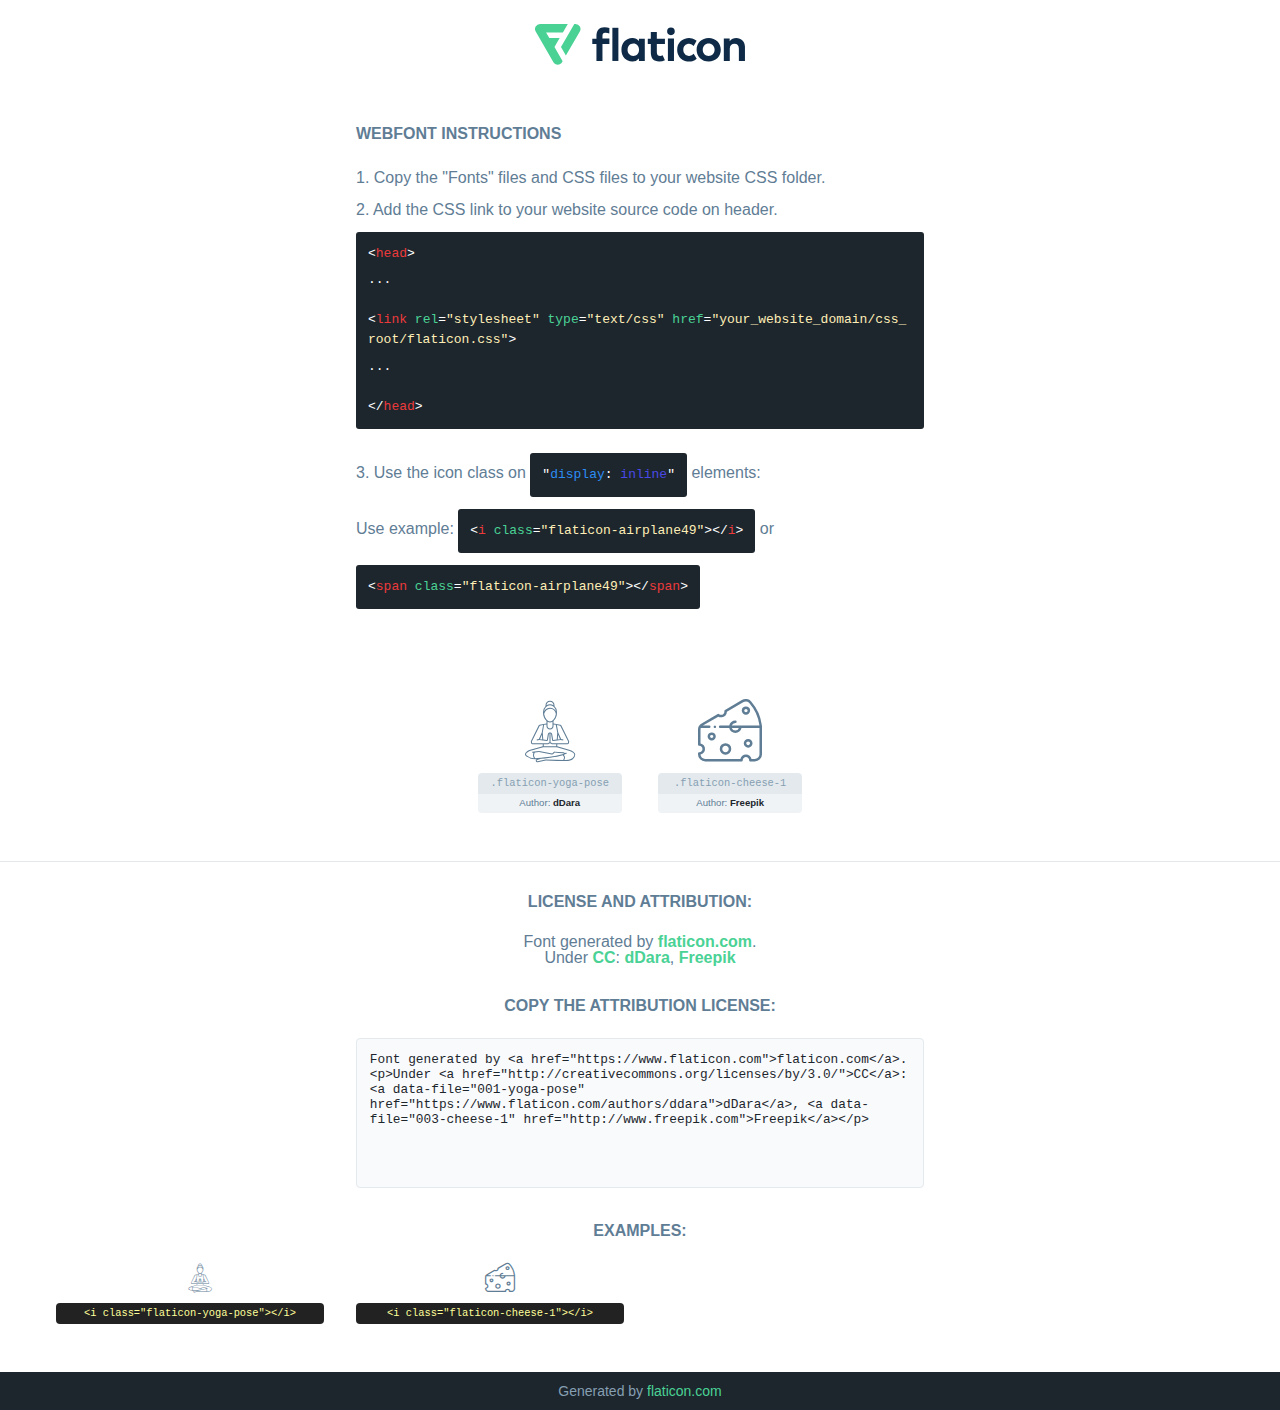
<file: font/flaticon.html>
<!DOCTYPE html>
<!--
  Flaticon icon font: Flaticon
  Creation date: 27/01/2021 14:29
-->
<html>

<head>
    <title>Flaticon Webfont</title>
    <link rel="stylesheet" type="text/css" href="flaticon.css">
    <meta charset="UTF-8">
    <style>
    html, body, div, span, applet, object, iframe,
    h1, h2, h3, h4, h5, h6, p, blockquote, pre,
    a, abbr, acronym, address, big, cite, code,
    del, dfn, em, img, ins, kbd, q, s, samp,
    small, strike, strong, sub, sup, tt, var,
    b, u, i, center,
    dl, dt, dd, ol, ul, li,
    fieldset, form, label, legend,
    table, caption, tbody, tfoot, thead, tr, th, td,
    article, aside, canvas, details, embed,
    figure, figcaption, footer, header, hgroup,
    menu, nav, output, ruby, section, summary,
    time, mark, audio, video {
        margin: 0;
        padding: 0;
        border: 0;
        font-size: 100%;
        font: inherit;
        vertical-align: baseline;
    }
    /* HTML5 display-role reset for older browsers */
    article, aside, details, figcaption, figure,
    footer, header, hgroup, menu, nav, section {
        display: block;
    }
    body {
        line-height: 1;
    }
    ol, ul {
        list-style: none;
    }
    blockquote, q {
        quotes: none;
    }
    blockquote:before, blockquote:after,
    q:before, q:after {
        content: '';
        content: none;
    }
    table {
        border-collapse: collapse;
        border-spacing: 0;
    }
    body {
        font-family: Helvetica, Arial, sans-serif;
        font-size: 16px;
        color: #5f7d95;
    }
    a {
        color: #4AD295;
        font-weight: bold;
        text-decoration: none;
    }
    * {
        -moz-box-sizing: border-box;
        -webkit-box-sizing: border-box;
        box-sizing: border-box;
        margin: 0;
        padding: 0;
    }
    [class^="flaticon-"]:before, [class*=" flaticon-"]:before, [class^="flaticon-"]:after, [class*=" flaticon-"]:after {
        font-family: Flaticon;
        font-size: 30px;
        font-style: normal;
        margin-left: 20px;
        color: #333;
    }
    .wrapper {
        max-width: 600px;
        margin: auto;
        padding: 0 1em;
    }
    .title {
        margin-bottom: 24px;
        text-transform: uppercase;
        font-weight: bold;
    }
    header {
        text-align: center;
        padding: 24px;
    }
    header .logo {
        width: 210px;
        height: auto;
        border: none;
        display: inline-block;
    }
    header strong {
        font-size: 28px;
        font-weight: 500;
        vertical-align: middle;
    }
    .demo {
        margin: 2em auto;
        line-height: 1.25em;
    }
    .demo ul li {
        margin-bottom: 12px;
    }
    .demo ul li code {
        background-color: #1D262D;
        border-radius: 3px;
        padding: 12px;
        display: inline-block;
        color: #fff;
        font-family: Consolas,Monaco,Lucida Console,Liberation Mono,DejaVu Sans Mono,Bitstream Vera Sans Mono,Courier New, monospace;
        font-weight: lighter;
        margin-top: 12px;
        font-size: 13px;
        word-break: break-all;
    }
    .demo ul li code .red {
        color: #EC3A3B;
    }
    .demo ul li code .green {
        color: #4AD295;
    }
    .demo ul li code .yellow {
        color: #FFEEB6;
    }
    .demo ul li code .blue {
        color: #2C8CF4;
    }
    .demo ul li code .purple {
        color: #4949E7;
    }
    .demo ul li code .dots {
        margin-top: 0.5em;
        display: block;
    }
    #glyphs {
        border-bottom: 1px solid #E3E9ED;
        padding: 2em 0;
        text-align: center;
    }
    .glyph {
        display: inline-block;
        width: 9em;
        margin: 1em;
        text-align: center;
        vertical-align: top;
        background: #FFF;
    }
    .glyph .glyph-icon {
        padding: 10px;
        display: block;
        font-family:"Flaticon";
        font-size: 64px;
        line-height: 1;
    }
    .glyph .glyph-icon:before {
        font-size: 64px;
        color: #5f7d95;
        margin-left: 0;
    }
    .class-name {
        font-size: 0.65em;
        background-color: #E3E9ED;
        color: #869FB2;
        border-radius: 4px 4px 0 0;
        padding: 0.5em;
        font-family: Consolas,Monaco,Lucida Console,Liberation Mono,DejaVu Sans Mono,Bitstream Vera Sans Mono,Courier New, monospace;
    }
    .author-name {
        font-size: 0.6em;
        background-color: #EFF3F6;
        border-top: 0;
        border-radius: 0 0 4px 4px;
        padding: 0.5em;
    }
    .author-name a {
        color: #1D262D;
    }
    .class-name:last-child {
        font-size: 10px;
        color:#888;
    }
    .class-name:last-child a {
        font-size: 10px;
        color:#555;
    }
    .glyph > input {
        display: block;
        width: 100px;
        margin: 5px auto;
        text-align: center;
        font-size: 12px;
        cursor: text;
    }
    .glyph > input.icon-input {
        font-family:"Flaticon";
        font-size: 16px;
        margin-bottom: 10px;
    }
    .attribution .title {
        margin-top: 2em;
    }
    .attribution textarea {
        background-color: #F8FAFB;
        color: #1D262D;
        padding: 1em;
        border: none;
        box-shadow: none;
        border: 1px solid #E3E9ED;
        border-radius: 4px;
        resize: none;
        width: 100%;
        height: 150px;
        font-size: 0.8em;
        font-family: Consolas,Monaco,Lucida Console,Liberation Mono,DejaVu Sans Mono,Bitstream Vera Sans Mono,Courier New, monospace;
        -webkit-appearance: none;
    }
    .attribution textarea:hover {
        border-color: #CFD9E0;
    }
    .attribution textarea:focus {
        border-color: #4AD295;
    }
    .iconsuse {
        margin: 2em auto;
        text-align: center;
        max-width: 1200px;
    }
    .iconsuse:after {
        content: '';
        display: table;
        clear: both;
    }
    .iconsuse .image {
        float: left;
        width: 25%;
        padding: 0 1em;
    }
    .iconsuse .image p {
        margin-bottom: 1em;
    }
    .iconsuse .image span {
        display: block;
        font-size: 0.65em;
        background-color: #222;
        color: #fff;
        border-radius: 4px;
        padding: 0.5em;
        color: #FFFF99;
        margin-top: 1em;
        font-family: Consolas,Monaco,Lucida Console,Liberation Mono,DejaVu Sans Mono,Bitstream Vera Sans Mono,Courier New, monospace;
    }
    .glyph-icon:before {
        color: #5f7d95;
    }
    #footer {
        text-align: center;
        background-color: #1D262D;
        color: #869FB2;
        padding: 12px;
        font-size: 14px;
    }
    #footer a {
        font-weight: normal;
    }
    @media (max-width: 960px) {
        .iconsuse .image {
            width: 50%;
        }
    }
    </style>
</head>

<body class="characters-off">

    <header>
        <a href="https://www.flaticon.com/" target="_blank" class="logo">
            <svg xmlns="http://www.w3.org/2000/svg" viewBox="0 0 394.3 76.5"><path d="M156.6,69.4H145.3V7.1h11.3Z" style="fill:#0e2a47"/><path d="M206.2,69.4h-11V64.8a15.4,15.4,0,0,1-12.6,5.7c-11.6,0-20.3-9.5-20.3-22.1s8.8-22.1,20.3-22.1a15.4,15.4,0,0,1,12.6,5.8V27.5h11Zm-32.4-21c0,6.4,4.2,11.6,10.8,11.6s10.8-4.9,10.8-11.6-4.4-11.6-10.8-11.6S173.9,42,173.9,48.4Z" style="fill:#0e2a47"/><path d="M262.5,13.7a7.2,7.2,0,0,1-14.4,0,7.2,7.2,0,1,1,14.4,0ZM261,69.4H249.6v-42H261Z" style="fill:#0e2a47"/><path id="_Trazado_" data-name="&lt;Trazado&gt;" d="M139.6,17.8a16.6,16.6,0,0,0-8-1.4c-3.2.4-4.9,2-4.9,5.9v5.1h13V37.5h-13v32H115.4v-32h-7.8v-10h7.8V22.2c0-9.9,5.2-16.3,15-16.3a23.4,23.4,0,0,1,9.3,1.8Z" style="fill:#0e2a47"/><path d="M235.1,60c-3.5,0-6.3-1.9-6.3-7.1V37.5H244v-10H228.8V15H217.5V27.5h-5.7v10h5.7V53.7c0,10.9,5.3,16.8,15.7,16.8A22.9,22.9,0,0,0,244,68l-4.3-9.1A12.3,12.3,0,0,1,235.1,60Z" style="fill:#0e2a47"/><path d="M348.9,48.4c0,12.6-9.7,22.1-22.7,22.1s-22.7-9.4-22.7-22.1,9.6-22.1,22.7-22.1S348.9,35.8,348.9,48.4Zm-33.9,0c0,6.8,4.8,11.6,11.1,11.6s11.2-4.8,11.2-11.6-4.8-11.6-11.2-11.6S315.1,41.6,315.1,48.4Z" style="fill:#0e2a47"/><path d="M394.3,42.7V69.4H382.9V46.3c0-6.1-3-9.4-8.2-9.4s-8.9,3.2-8.9,9.5v23H354.6v-42h11v4.9c3-4.5,7.6-6.1,12.3-6.1C387.5,26.3,394.3,33,394.3,42.7Z" style="fill:#0e2a47"/><path d="M298,55.7h0a12.4,12.4,0,0,1-8.2,4.2h-.9l-1.8-.2a10,10,0,0,1-7.4-5.6,13.2,13.2,0,0,1-1.2-5.8,13,13,0,0,1,1.3-5.9,10.1,10.1,0,0,1,7.5-5.5h2.4a11.7,11.7,0,0,1,8.3,4.2l5.5-9.6a19.9,19.9,0,0,0-8.1-4.3,23.4,23.4,0,0,0-6.1-.8,25.2,25.2,0,0,0-7.5,1.1,20.9,20.9,0,0,0-8,4.6,21.9,21.9,0,0,0-6.8,16.4,21.9,21.9,0,0,0,6.7,16.3,20.9,20.9,0,0,0,8,4.6,25.2,25.2,0,0,0,7.7,1.2,23.6,23.6,0,0,0,6.2-.8,20,20,0,0,0,8.1-4.4Z" style="fill:#0e2a47"/><path d="M46.3,26.5H26.9L20.8,16H52.4L61.6,0H9.4A9.3,9.3,0,0,0,1.3,4.7a9.3,9.3,0,0,0,0,9.4L34.6,71.8a9.4,9.4,0,0,0,16.2,0l1.1-1.9L36.6,43.3Z" style="fill:#4ad295"/><path d="M84.2,4.7A9.3,9.3,0,0,0,76.1,0H73.8l-25,43.3,9.2,16L84.2,14A9.3,9.3,0,0,0,84.2,4.7Z" style="fill:#4ad295"/></svg>
        </a>
    </header>

    <section class="demo wrapper">

        <p class="title">Webfont Instructions</p>

        <ul>
            <li>
                <span class="num">1. </span>Copy the "Fonts" files and CSS files to your website CSS folder.
            </li>
            <li>
                <span class="num">2. </span>Add the CSS link to your website source code on header.
                <code class="big">
                    &lt;<span class="red">head</span>&gt;
                    <br/><span class="dots">...</span>
                    <br/>&lt;<span class="red">link</span> <span class="green">rel</span>=<span class="yellow">"stylesheet"</span> <span class="green">type</span>=<span class="yellow">"text/css"</span> <span class="green">href</span>=<span class="yellow">"your_website_domain/css_root/flaticon.css"</span>&gt;
                    <br/><span class="dots">...</span>
                    <br/>&lt;/<span class="red">head</span>&gt;
                </code>
            </li>

            <li>
                <p>
                    <span class="num">3. </span>Use the icon class on <code>"<span class="blue">display</span>:<span class="purple"> inline</span>"</code> elements:
                    <br />
                    Use example: <code>&lt;<span class="red">i</span> <span class="green">class</span>=<span class="yellow">&quot;flaticon-airplane49&quot;</span>&gt;&lt;/<span class="red">i</span>&gt;</code> or <code>&lt;<span class="red">span</span> <span class="green">class</span>=<span class="yellow">&quot;flaticon-airplane49&quot;</span>&gt;&lt;/<span class="red">span</span>&gt;</code>
            </li>
        </ul>

    </section>




   <section id="glyphs">          
    
      
        <div class="glyph"><div class="glyph-icon flaticon-yoga-pose"></div>
            <div class="class-name">.flaticon-yoga-pose</div>
            <div class="author-name">Author: <a data-file="001-yoga-pose" href="https://www.flaticon.com/authors/ddara">dDara</a> </div> 
        </div>        
        
        <div class="glyph"><div class="glyph-icon flaticon-cheese-1"></div>
            <div class="class-name">.flaticon-cheese-1</div>
            <div class="author-name">Author: <a data-file="003-cheese-1" href="http://www.freepik.com">Freepik</a> </div> 
        </div>        
        

    </section>



    <section class="attribution wrapper"   style="text-align:center;">

      <div class="title">License and attribution:</div><div class="attrDiv">Font generated by <a href="https://www.flaticon.com">flaticon.com</a>. <div><p>Under <a href="http://creativecommons.org/licenses/by/3.0/">CC</a>: <a data-file="001-yoga-pose" href="https://www.flaticon.com/authors/ddara">dDara</a>, <a data-file="003-cheese-1" href="http://www.freepik.com">Freepik</a></p>  </div>
      </div>
      <div class="title">Copy the Attribution License:</div>

    <textarea onclick="this.focus();this.select();">Font generated by &lt;a href=&quot;https://www.flaticon.com&quot;&gt;flaticon.com&lt;/a&gt;. <p>Under <a href="http://creativecommons.org/licenses/by/3.0/">CC</a>: <a data-file="001-yoga-pose" href="https://www.flaticon.com/authors/ddara">dDara</a>, <a data-file="003-cheese-1" href="http://www.freepik.com">Freepik</a></p>  
     </textarea>

    </section>

    <section class="iconsuse">

          <div class="title">Examples:</div>            
             
            <div class="image">
                <p>
                    <i class="glyph-icon flaticon-yoga-pose"></i> 
                    <span>&lt;i class=&quot;flaticon-yoga-pose&quot;&gt;&lt;/i&gt;</span>
                </p>
            </div>
            
            <div class="image">
                <p>
                    <i class="glyph-icon flaticon-cheese-1"></i> 
                    <span>&lt;i class=&quot;flaticon-cheese-1&quot;&gt;&lt;/i&gt;</span>
                </p>
            </div>
                       
        </div>
                            
    </section>

<div id="footer">
    <div>Generated by <a href="https://www.flaticon.com">flaticon.com</a>
    </div>
</div>



</body>
</html>
</file>
<file: font/flaticon.css>
/*
  	Flaticon icon font: Flaticon
  	Creation date: 27/01/2021 14:29
  	*/

@font-face {
  font-family: "Flaticon";
  src: url("./Flaticon.eot");
  src: url("./Flaticon.eot?#iefix") format("embedded-opentype"),
       url("./Flaticon.woff2") format("woff2"),
       url("./Flaticon.woff") format("woff"),
       url("./Flaticon.ttf") format("truetype"),
       url("./Flaticon.svg#Flaticon") format("svg");
  font-weight: normal;
  font-style: normal;
}

@media screen and (-webkit-min-device-pixel-ratio:0) {
  @font-face {
    font-family: "Flaticon";
    src: url("./Flaticon.svg#Flaticon") format("svg");
  }
}

[class^="flaticon-"]:before, [class*=" flaticon-"]:before,
[class^="flaticon-"]:after, [class*=" flaticon-"]:after {
font-family: Flaticon;
font-size: 47px;
font-style: normal;
}
@media screen and (max-width: 786px) {
  [class^="flaticon-"]:before, [class*=" flaticon-"]:before,
  [class^="flaticon-"]:after, [class*=" flaticon-"]:after {
  font-size: 30px;
  }
}

.flaticon-yoga-pose:before { content: "\f100"; }
.flaticon-cheese-1:before { content: "\f101"; }
</file>
